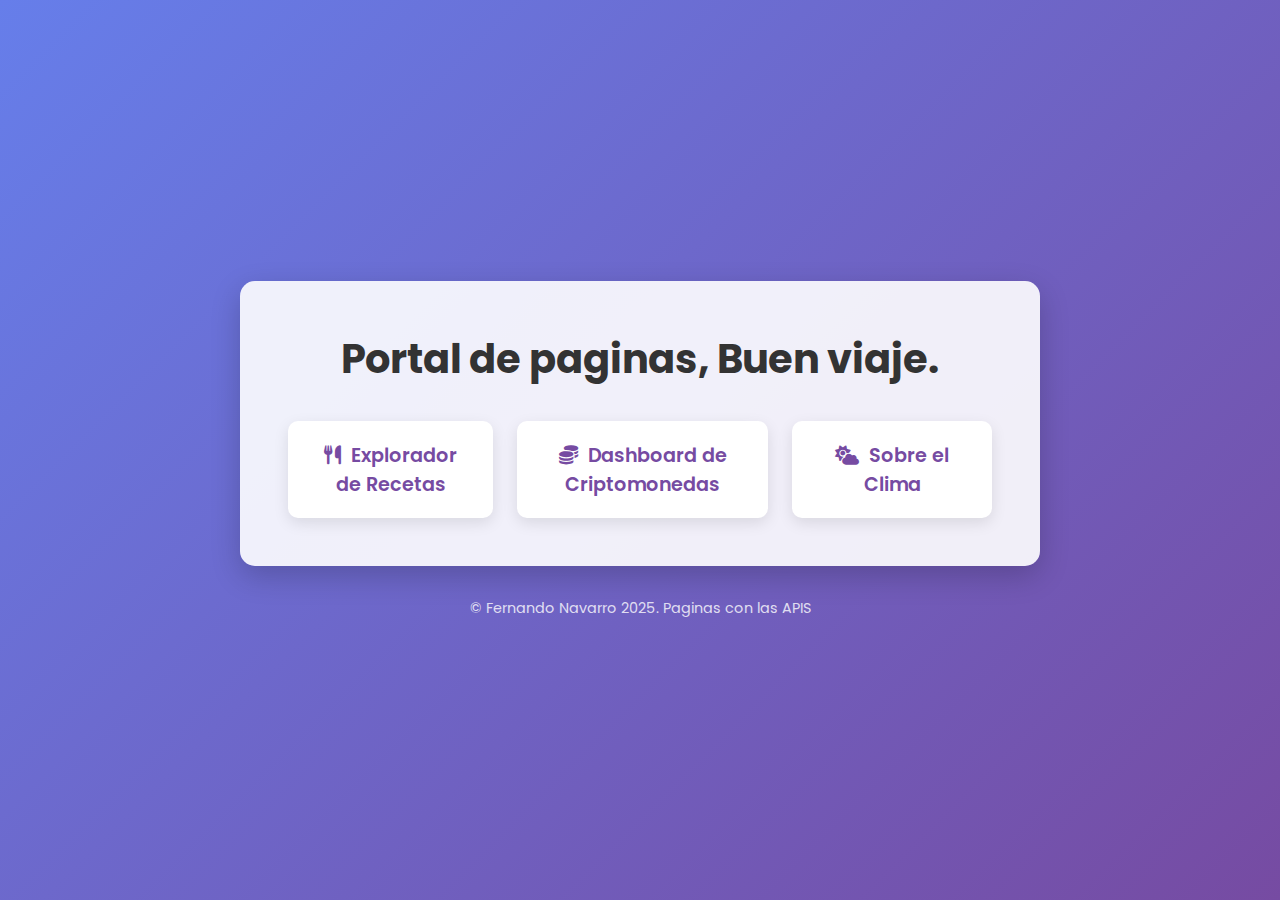
<file: index.html>
<!DOCTYPE html>
<html lang="es">
<head>
    <meta charset="UTF-8">
    <meta name="viewport" content="width=device-width, initial-scale=1.0">
    <title>Mi Portal de Aplicaciones</title>
    <link rel="stylesheet" href="styles.css/style.css">
    <link href="https://fonts.googleapis.com/css2?family=Poppins:wght@400;600;700&display=swap" rel="stylesheet">
    <link rel="stylesheet" href="https://cdnjs.cloudflare.com/ajax/libs/font-awesome/6.4.0/css/all.min.css">
</head>
<body>
    <div class="container">
        <h1>Portal de paginas, Buen viaje.</h1>
        <div class="menu-links">
            <a href="paginas/ExploradorRecetas.html" class="menu-item">
                <i class="fas fa-utensils"></i>Explorador de Recetas
            </a>
            <a href="paginas/CriptomonedasDashboard.html" class="menu-item">
                <i class="fas fa-coins"></i>Dashboard de Criptomonedas
            </a>
            <a href="paginas/ClimaMundial.html" class="menu-item">
                <i class="fas fa-cloud-sun"></i>Sobre el Clima
            </a>
        </div>
    </div>
    <footer>© Fernando Navarro 2025. Paginas con las APIS</footer>
</body>
</html>
</file>
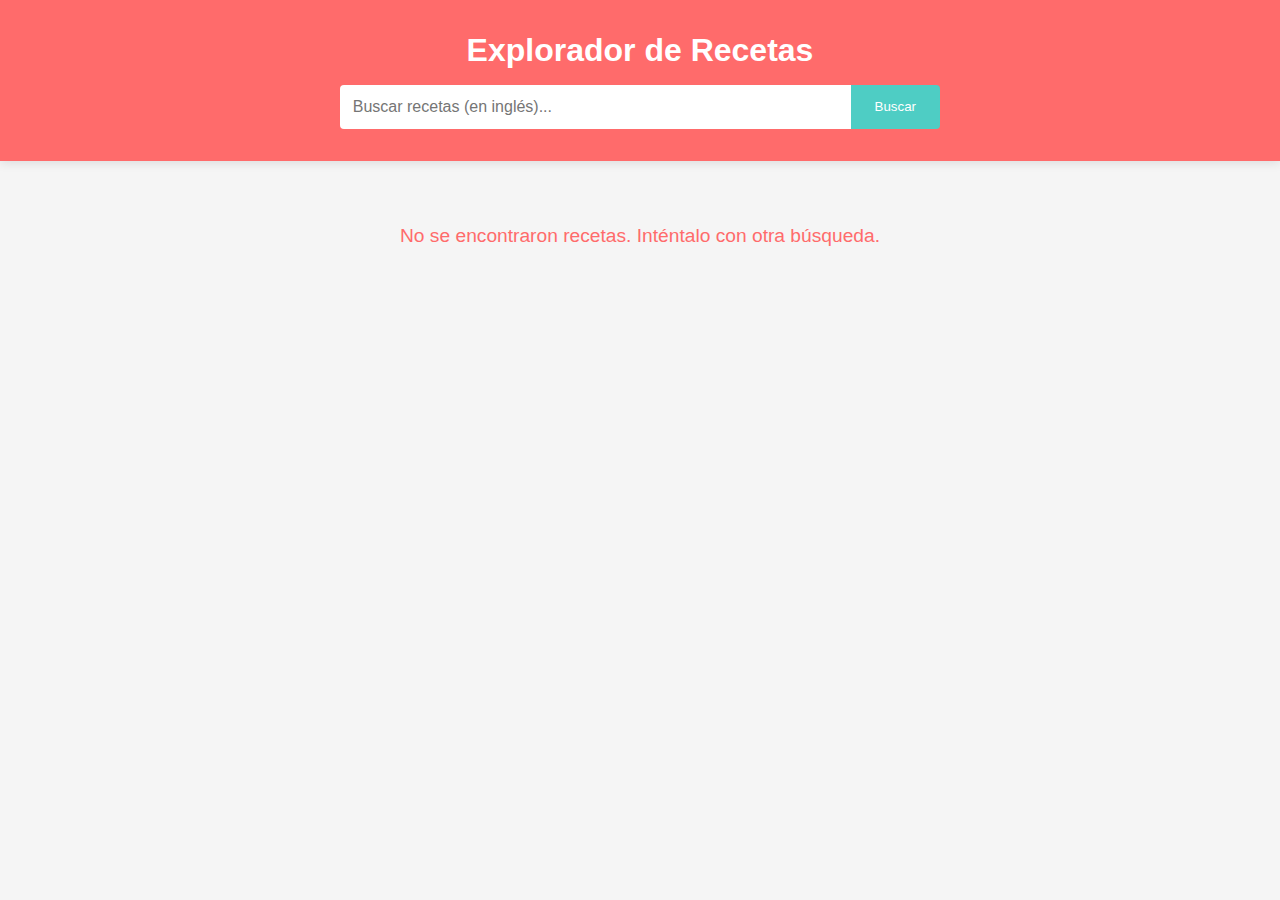
<file: paginas/ExploradorRecetas.html>
<!DOCTYPE html>
<html lang="es">
<head>
    <meta charset="UTF-8">
    <meta name="viewport" content="width=device-width, initial-scale=1.0">
    <title>Explorador de Recetas</title>
    <link rel="stylesheet" href="../styles.css/Recetas.css">
    
</head>
<body>
    <header>
        <h1>Explorador de Recetas</h1>
        <div class="search-container">
            <input type="text" id="search-input" placeholder="Buscar recetas (en inglés)...">
            <button id="search-button">Buscar</button>
        </div>
    </header>

    <main>
        <div class="loader">
            <div class="loader-spinner"></div>
            <p>Cargando recetas...</p>
        </div>
        <div class="error-message">
            <p>No se encontraron recetas. Inténtalo con otra búsqueda.</p>
        </div>
        <div class="meals-container" id="meals-container"></div>
    </main>

    <div id="recipe-modal">
        <div class="modal-content">
            <span class="close-modal">&times;</span>
            <div id="recipe-details"></div>
        </div>
    </div>
</body>
<script src="../JavaScript/recetas.js"></script>
</html>
</file>
<file: styles.css/style.css>
* {
    margin: 0;
    padding: 0;
    box-sizing: border-box;
    font-family: 'Poppins', sans-serif;
}

body {
    min-height: 100vh;
    background: linear-gradient(135deg, #667eea, #764ba2);
    display: flex;
    flex-direction: column;
    justify-content: center;
    align-items: center;
    padding: 2rem;
}

.container {
    background-color: rgba(255, 255, 255, 0.9);
    border-radius: 15px;
    box-shadow: 0 10px 30px rgba(0, 0, 0, 0.2);
    padding: 3rem;
    text-align: center;
    max-width: 800px;
    width: 90%;
}

h1 {
    color: #333;
    margin-bottom: 2rem;
    font-size: 2.5rem;
}

.menu-links {
    display: flex;
    flex-direction: column;
    gap: 1.5rem;
}

.menu-item {
    display: block;
    padding: 1.2rem 2rem;
    background-color: #fff;
    color: #764ba2;
    text-decoration: none;
    border-radius: 10px;
    box-shadow: 0 5px 15px rgba(0, 0, 0, 0.1);
    font-size: 1.2rem;
    font-weight: 600;
    transition: all 0.3s ease;
}

.menu-item:hover {
    transform: translateY(-5px);
    box-shadow: 0 8px 20px rgba(0, 0, 0, 0.15);
    background-color: #764ba2;
    color: #fff;
}

.menu-item i {
    margin-right: 10px;
}

footer {
    margin-top: 2rem;
    color: rgba(255, 255, 255, 0.8);
    font-size: 0.9rem;
}

/* Responsive */
@media (min-width: 768px) {
    .menu-links {
        flex-direction: row;
        justify-content: center;
    }
    
    .menu-item {
        min-width: 200px;
    }
}
</file>
<file: styles.css/Recetas.css>
* {
    margin: 0;
    padding: 0;
    box-sizing: border-box;
    font-family: 'Segoe UI', Tahoma, Geneva, Verdana, sans-serif;
}
body {
    background-color: #f5f5f5;
    color: #333;
}
header {
    background-color: #ff6b6b;
    color: white;
    text-align: center;
    padding: 2rem 0;
    box-shadow: 0 2px 10px rgba(0, 0, 0, 0.1);
}
h1 {
    margin-bottom: 1rem;
}
.search-container {
    max-width: 600px;
    margin: 0 auto;
    display: flex;
}
#search-input {
    flex: 1;
    padding: 0.8rem;
    border: none;
    border-radius: 4px 0 0 4px;
    font-size: 1rem;
}
#search-button {
    padding: 0.8rem 1.5rem;
    background-color: #4ecdc4;
    color: white;
    border: none;
    border-radius: 0 4px 4px 0;
    cursor: pointer;
    transition: background-color 0.3s;
}
#search-button:hover {
    background-color: #33b5aa;
}
main {
    max-width: 1200px;
    margin: 2rem auto;
    padding: 0 1rem;
}
.meals-container {
    display: grid;
    grid-template-columns: repeat(auto-fill, minmax(280px, 1fr));
    gap: 2rem;
}
.meal-card {
    background-color: white;
    border-radius: 8px;
    overflow: hidden;
    box-shadow: 0 4px 8px rgba(0, 0, 0, 0.1);
    transition: transform 0.3s, box-shadow 0.3s;
}
.meal-card:hover {
    transform: translateY(-5px);
    box-shadow: 0 8px 16px rgba(0, 0, 0, 0.15);
}
.meal-image {
    width: 100%;
    height: 200px;
    object-fit: cover;
}
.meal-info {
    padding: 1.5rem;
}
.meal-title {
    font-size: 1.25rem;
    margin-bottom: 0.5rem;
    color: #333;
}
.meal-category {
    display: inline-block;
    background-color: #ffd166;
    padding: 0.3rem 0.8rem;
    border-radius: 20px;
    font-size: 0.8rem;
    margin-bottom: 1rem;
}
.meal-details {
    margin-top: 1rem;
}
.view-recipe-btn {
    display: inline-block;
    background-color: #ff6b6b;
    color: white;
    padding: 0.5rem 1rem;
    border-radius: 4px;
    text-decoration: none;
    transition: background-color 0.3s;
}
.view-recipe-btn:hover {
    background-color: #ff5252;
}
#recipe-modal {
    display: none;
    position: fixed;
    top: 0;
    left: 0;
    width: 100%;
    height: 100%;
    background-color: rgba(0, 0, 0, 0.7);
    z-index: 1000;
    overflow-y: auto;
}
.modal-content {
    background-color: white;
    margin: 5% auto;
    padding: 2rem;
    width: 90%;
    max-width: 800px;
    border-radius: 8px;
    position: relative;
}
.close-modal {
    position: absolute;
    top: 1rem;
    right: 1.5rem;
    font-size: 1.5rem;
    cursor: pointer;
    color: #888;
    transition: color 0.3s;
}
.close-modal:hover {
    color: #333;
}
.recipe-header {
    display: flex;
    flex-direction: column;
    margin-bottom: 2rem;
    align-items: center;
    text-align: center;
}
.recipe-image {
    width: 100%;
    max-width: 400px;
    height: auto;
    border-radius: 8px;
    margin-bottom: 1rem;
}
.recipe-title {
    font-size: 2rem;
    margin-bottom: 0.5rem;
}
.recipe-meta {
    display: flex;
    gap: 1rem;
    margin-bottom: 1rem;
    flex-wrap: wrap;
    justify-content: center;
}
.recipe-meta span {
    background-color: #f1f1f1;
    padding: 0.4rem 0.8rem;
    border-radius: 20px;
    font-size: 0.9rem;
}
.recipe-section {
    margin-bottom: 2rem;
}
.recipe-section h3 {
    border-bottom: 2px solid #ff6b6b;
    padding-bottom: 0.5rem;
    margin-bottom: 1rem;
}
.ingredients-list {
    list-style-type: none;
    display: grid;
    grid-template-columns: repeat(auto-fill, minmax(200px, 1fr));
    gap: 0.5rem;
}
.ingredients-list li {
    background-color: #f9f9f9;
    padding: 0.5rem;
    border-radius: 4px;
    display: flex;
    align-items: center;
}
.ingredients-list li::before {
    content: "•";
    color: #ff6b6b;
    font-weight: bold;
    margin-right: 0.5rem;
}
.instructions {
    line-height: 1.6;
    white-space: pre-line;
}
.loader {
    display: none;
    text-align: center;
    padding: 2rem;
}
.loader-spinner {
    width: 50px;
    height: 50px;
    border: 5px solid #f3f3f3;
    border-top: 5px solid #ff6b6b;
    border-radius: 50%;
    animation: spin 1s linear infinite;
    margin: 0 auto;
}
@keyframes spin {
    0% { transform: rotate(0deg); }
    100% { transform: rotate(360deg); }
}
.error-message {
    display: none;
    text-align: center;
    padding: 2rem;
    color: #ff6b6b;
    font-size: 1.2rem;
}
@media (max-width: 768px) {
    header {
        padding: 1.5rem 0;
    }
    .meals-container {
        grid-template-columns: repeat(auto-fill, minmax(240px, 1fr));
        gap: 1.5rem;
    }
    .modal-content {
        margin: 10% auto;
        padding: 1.5rem;
        width: 95%;
    }
    .recipe-title {
        font-size: 1.5rem;
    }
}
</file>
